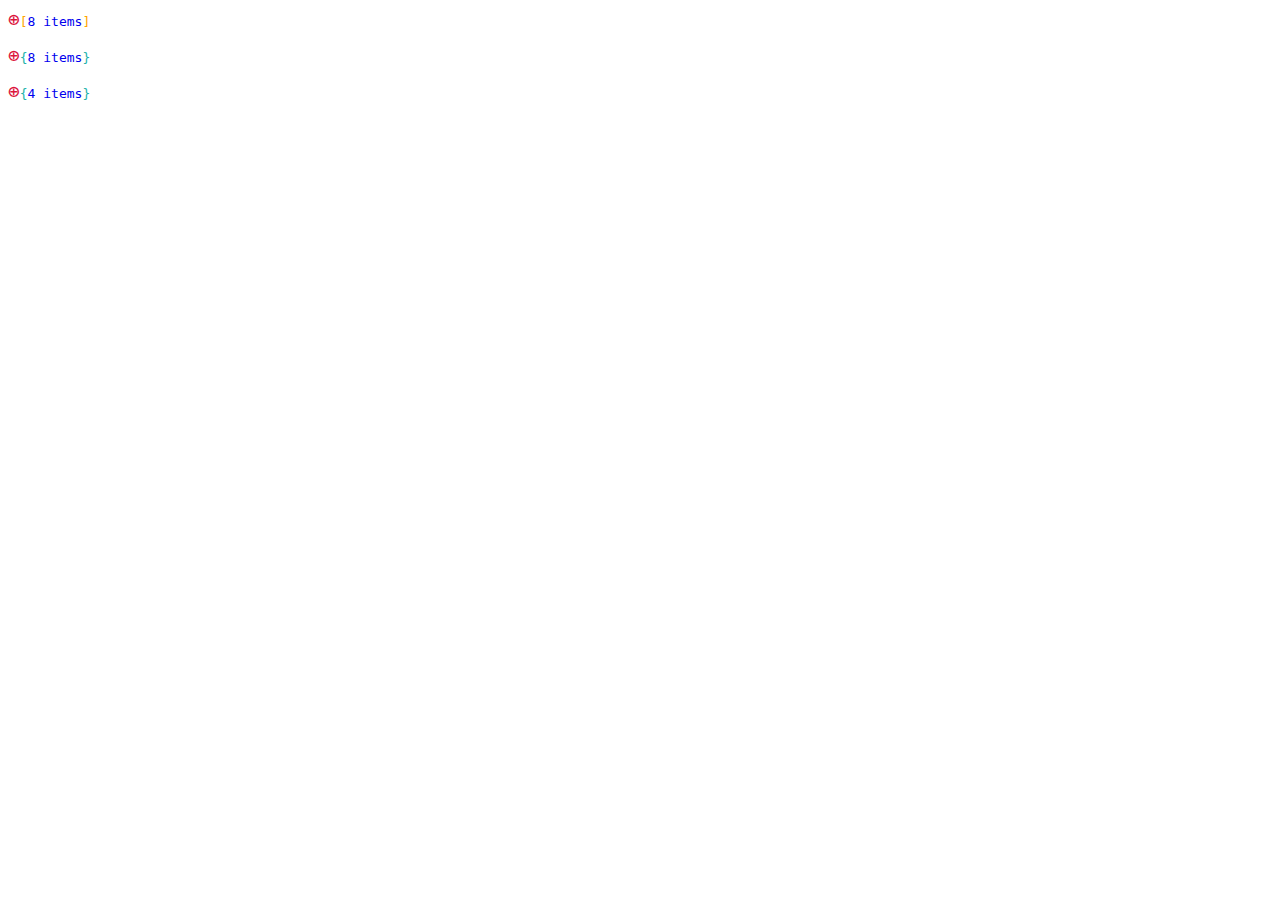
<file: Renderjson/a.html>
<html>
  <head>
    <meta charset="UTF-8">
    <style>
      .renderjson a { text-decoration: none; }
      .renderjson .disclosure { color: crimson;
                                font-size: 150%; }
      .renderjson .syntax { color: grey; }
      .renderjson .string { color: darkred; }
      .renderjson .number { color: darkcyan; }
      .renderjson .boolean { color: blueviolet; }
      .renderjson .key    { color: darkblue; }
      .renderjson .keyword { color: blue; }
      .renderjson .object.syntax { color: lightseagreen; }
      .renderjson .array.syntax  { color: orange; }
    </style>
    <title></title>
  </head>
  <body>
    <h1></h1>

    <div id="dest"></div>
    <script
  src="https://code.jquery.com/jquery-3.4.1.min.js"
  integrity="sha256-CSXorXvZcTkaix6Yvo6HppcZGetbYMGWSFlBw8HfCJo="
  crossorigin="anonymous"></script>
    <script type="text/javascript" src="renderjson.js"></script>
    <script>
document.getElementById("dest").appendChild(
  renderjson//.set_show_by_default(true)
            //.set_show_to_level(2)
            //.set_sort_objects(true)
            //.set_icons('+', '-')
              .set_max_string_length(100)
    ([
// Examples from http://json.org/example.html
{
    "glossary": {
        "title": "example glossary",
		"GlossDiv": {
            "title": "S",
			"GlossList": {
                "GlossEntry": {
                    "ID": "SGML",
					"SortAs": "SGML",
					"GlossTerm": "Standard Generalized Markup Language",
					"Acronym": "SGML",
					"Abbrev": "ISO 8879:1986",
					"GlossDef": {
                        "para": "A meta-markup language, used to create markup languages such as DocBook.",
						"GlossSeeAlso": ["GML", "XML"]
                    },
					"GlossSee": "markup"
                }
            }
        }
    }
},
{ "menu": {
  "id": "file",
  "value": "File",
  "popup": {
    "menuitem": [
      {"value": "New", "onclick": "CreateNewDoc()"},
      {"value": "Open", "onclick": "OpenDoc()"},
      {"value": "Close", "onclick": "CloseDoc()"}
    ]
  }
}},
{ "widget": {
    "debug": "on",
    "window": {
        "title": "Sample Konfabulator Widget",
        "name": "main_window",
        "width": 500,
        "height": 500
    },
    "image": { 
        "src": "Images/Sun.png",
        "name": "sun1",
        "hOffset": 250,
        "vOffset": 250,
        "alignment": "center"
    },
    "text": {
        "data": "Click Here",
        "size": 36,
        "style": "bold",
        "name": "text1",
        "hOffset": 250,
        "vOffset": 100,
        "alignment": "center",
        "onMouseUp": "sun1.opacity = (sun1.opacity / 100) * 90;"
    }
}},
{"web-app": {
  "servlet": [   
    {
      "servlet-name": "cofaxCDS",
      "servlet-class": "org.cofax.cds.CDSServlet",
      "init-param": {
        "configGlossary:installationAt": "Philadelphia, PA",
        "configGlossary:adminEmail": "ksm@pobox.com",
        "configGlossary:poweredBy": "Cofax",
        "configGlossary:poweredByIcon": "/images/cofax.gif",
        "configGlossary:staticPath": "/content/static",
        "templateProcessorClass": "org.cofax.WysiwygTemplate",
        "templateLoaderClass": "org.cofax.FilesTemplateLoader",
        "templatePath": "templates",
        "templateOverridePath": "",
        "defaultListTemplate": "listTemplate.htm",
        "defaultFileTemplate": "articleTemplate.htm",
        "useJSP": false,
        "jspListTemplate": "listTemplate.jsp",
        "jspFileTemplate": "articleTemplate.jsp",
        "cachePackageTagsTrack": 200,
        "cachePackageTagsStore": 200,
        "cachePackageTagsRefresh": 60,
        "cacheTemplatesTrack": 100,
        "cacheTemplatesStore": 50,
        "cacheTemplatesRefresh": 15,
        "cachePagesTrack": 200,
        "cachePagesStore": 100,
        "cachePagesRefresh": 10,
        "cachePagesDirtyRead": 10,
        "searchEngineListTemplate": "forSearchEnginesList.htm",
        "searchEngineFileTemplate": "forSearchEngines.htm",
        "searchEngineRobotsDb": "WEB-INF/robots.db",
        "useDataStore": true,
        "dataStoreClass": "org.cofax.SqlDataStore",
        "redirectionClass": "org.cofax.SqlRedirection",
        "dataStoreName": "cofax",
        "dataStoreDriver": "com.microsoft.jdbc.sqlserver.SQLServerDriver",
        "dataStoreUrl": "jdbc:microsoft:sqlserver://LOCALHOST:1433;DatabaseName=goon",
        "dataStoreUser": "sa",
        "dataStorePassword": "dataStoreTestQuery",
        "dataStoreTestQuery": "SET NOCOUNT ON;select test='test';",
        "dataStoreLogFile": "/usr/local/tomcat/logs/datastore.log",
        "dataStoreInitConns": 10,
        "dataStoreMaxConns": 100,
        "dataStoreConnUsageLimit": 100,
        "dataStoreLogLevel": "debug",
        "maxUrlLength": 500}},
    {
      "servlet-name": "cofaxEmail",
      "servlet-class": "org.cofax.cds.EmailServlet",
      "init-param": {
      "mailHost": "mail1",
      "mailHostOverride": "mail2"}},
    {
      "servlet-name": "cofaxAdmin",
      "servlet-class": "org.cofax.cds.AdminServlet"},
 
    {
      "servlet-name": "fileServlet",
      "servlet-class": "org.cofax.cds.FileServlet"},
    {
      "servlet-name": "cofaxTools",
      "servlet-class": "org.cofax.cms.CofaxToolsServlet",
      "init-param": {
        "templatePath": "toolstemplates/",
        "log": 1,
        "logLocation": "/usr/local/tomcat/logs/CofaxTools.log",
        "logMaxSize": "",
        "dataLog": 1,
        "dataLogLocation": "/usr/local/tomcat/logs/dataLog.log",
        "dataLogMaxSize": "",
        "removePageCache": "/content/admin/remove?cache=pages&id=",
        "removeTemplateCache": "/content/admin/remove?cache=templates&id=",
        "fileTransferFolder": "/usr/local/tomcat/webapps/content/fileTransferFolder",
        "lookInContext": 1,
        "adminGroupID": 4,
        "betaServer": true}}],
  "servlet-mapping": {
    "cofaxCDS": "/",
    "cofaxEmail": "/cofaxutil/aemail/*",
    "cofaxAdmin": "/admin/*",
    "fileServlet": "/static/*",
    "cofaxTools": "/tools/*"},
 
  "taglib": {
    "taglib-uri": "cofax.tld",
    "taglib-location": "/WEB-INF/tlds/cofax.tld"}}},
{"menu": {
    "header": "SVG Viewer",
    "items": [
        {"id": "Open"},
        {"id": "OpenNew", "label": "Open New"},
        null,
        {"id": "ZoomIn", "label": "Zoom In"},
        {"id": "ZoomOut", "label": "Zoom Out"},
        {"id": "OriginalView", "label": "Original View"},
        null,
        {"id": "Quality"},
        {"id": "Pause"},
        {"id": "Mute"},
        null,
        {"id": "Find", "label": "Find..."},
        {"id": "FindAgain", "label": "Find Again"},
        {"id": "Copy"},
        {"id": "CopyAgain", "label": "Copy Again"},
        {"id": "CopySVG", "label": "Copy SVG"},
        {"id": "ViewSVG", "label": "View SVG"},
        {"id": "ViewSource", "label": "View Source"},
        {"id": "SaveAs", "label": "Save As"},
        null,
        {"id": "Help"},
        {"id": "About", "label": "About Adobe CVG Viewer..."}
    ]
}},
{"empty": {
    "object": {},
    "array": []
}},
{"really_long": "Lorem ipsum dolor sit amet, consectetur adipiscing elit. Nulla posuere, orci quis laoreet luctus, nunc neque condimentum arcu, sed tristique sem erat non libero. Morbi et velit non justo rutrum pulvinar. Nam pellentesque laoreet lacus eget sollicitudin. Quisque maximus mattis nisl, eget tempor nisi pulvinar et. Nullam accumsan sapien sapien, non gravida turpis consectetur non. Etiam in vestibulum neque. Donec porta dui sit amet turpis efficitur laoreet. Duis eu convallis ex, vel volutpat lacus. Donec sit amet nunc a orci fermentum luctus."
},
{"Built-in Objects": {
    "Date": new Date(),
    "Boolean": new Boolean(true),
    "Number": new Number(3.1415),
    "String": new String("Now is the time")
}}
]));
renderjson.set_property_list(["a", "c", "b", "d", "g", "h"]);
document.getElementById("dest").appendChild(renderjson({ a:0, b:1, c:2, d:3, e:4, f:5, g:{nope:1, a:2}, h:{A:1,B:2,C:3} }));
renderjson.set_property_list(void 0)
          .set_replacer(function(k,v) {
    var obj_from_dom = function (el) {
        if (el.nodeType == el.TEXT_NODE)
            return el.data;
        var attributes="";
        if (el.attributes)
            for (var i=0; i<el.attributes.length; i++)
                attributes += " "+el.attributes.item(i).name + "=\"" + el.attributes.item(i).value + "\"";
        var obj = {};
        obj["<"+el.tagName+attributes+">"] = Array.prototype.map.call(el.childNodes, obj_from_dom);
        return obj;
    };
    if (v === window) return "<window>";
    if (v === document) return "<document>";
    if (typeof(v) == "number") return isFinite(v) ? v : v.toString(); // Capture NaNs and Infinity
    if (typeof(v) == "object" && v && "nodeType" in v) return obj_from_dom(v);
    else return v;
});
document.getElementById("dest").appendChild(renderjson({ window: window, document: document, bad_nums:[1/0, parseInt("abcd")], "#dest":document.getElementById("dest") }));
    </script>
  </body>
</file>
